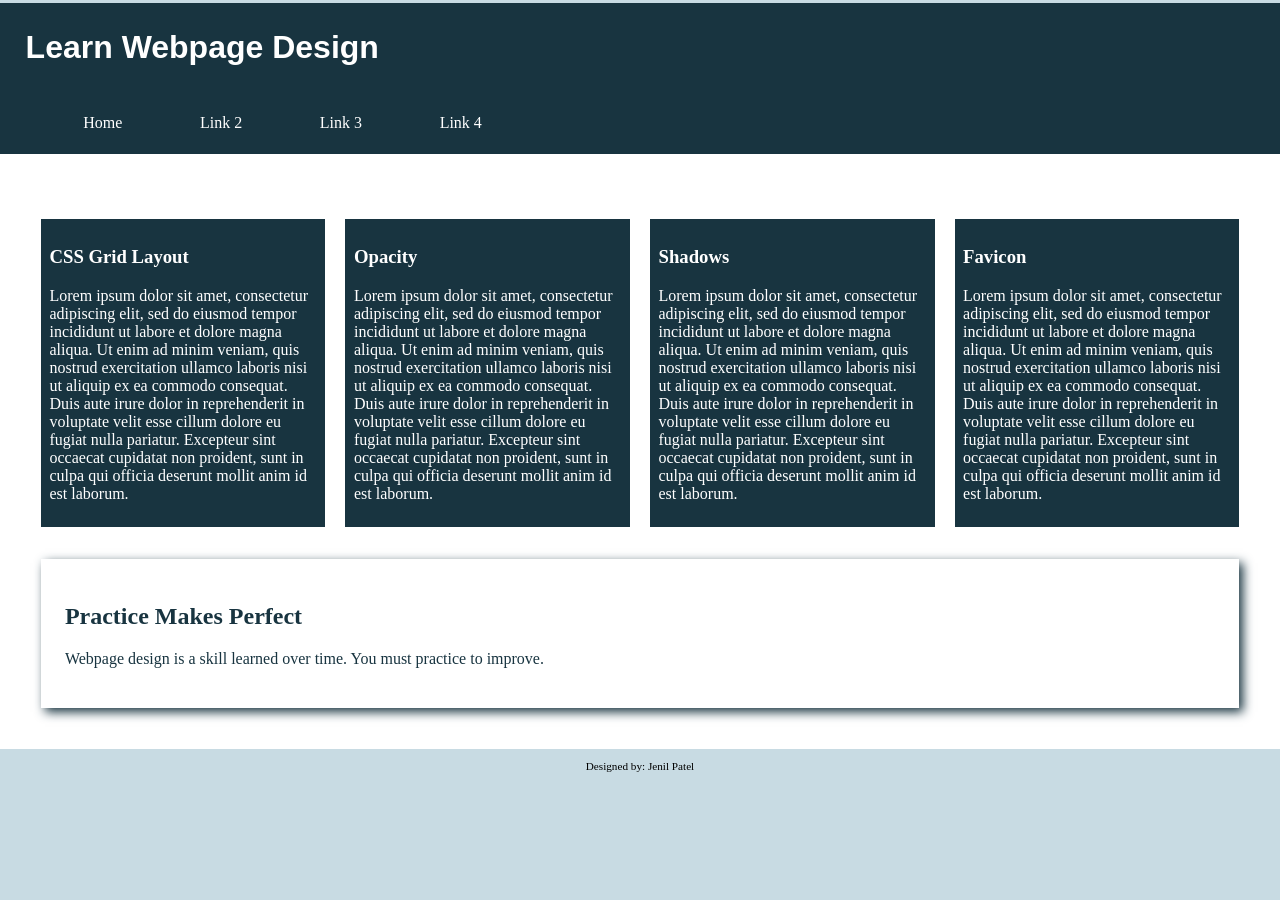
<file: index.html>
<!DOCTYPE html>
<!-- 
    Author: Jenil Patel
    Date: 11/18/2026
    File Name: index.html
 -->
<html lang="en">
<head>
	<title>Webpage Design</title>
	<meta charset="utf-8">
    <link rel="stylesheet" href="css/styles.css">
    <meta name="viewport" content="width=device-width, initial-scale=1.0">
    <link rel="icon" type="image/png" sizes="32x32" href="images/favicon-32.png">
    <link rel="apple-touch-icon" sizes="180x180" href="images/apple-touch-icon.png">
    <link rel="shortcut icon" sizes="192x192" href="images/android-chrome-192.png">
</head>
<body>

	<div id="container">

        <!-- Use the header area for the website name or logo -->
        <header>
            <h1>Learn Webpage Design</h1>
        </header>

        <!-- Use the nav area to add hyperlinks to other pages within the website -->
        <nav>
            <ul>
                <li><a href="#">Home</a></li>
                <li><a href="#">Link 2</a></li>
                <li><a href="#">Link 3</a></li>
                <li><a href="#">Link 4</a></li>
            </ul>
        </nav>

        <!-- Use the main area to add the main content of the webpage -->
        <main>

            <article class="grid">
                    <section>
                        <h3>CSS Grid Layout</h3>
                        <p>Lorem ipsum dolor sit amet, consectetur adipiscing elit, sed do eiusmod tempor incididunt ut labore et dolore magna aliqua. Ut enim ad minim veniam, quis nostrud exercitation ullamco laboris nisi ut aliquip ex ea commodo consequat. Duis aute irure dolor in reprehenderit in voluptate velit esse cillum dolore eu fugiat nulla pariatur. Excepteur sint occaecat cupidatat non proident, sunt in culpa qui officia deserunt mollit anim id est laborum.</p>
                    </section>

                    <section>
                        <h3>Opacity</h3>
                        <p>Lorem ipsum dolor sit amet, consectetur adipiscing elit, sed do eiusmod tempor incididunt ut labore et dolore magna aliqua. Ut enim ad minim veniam, quis nostrud exercitation ullamco laboris nisi ut aliquip ex ea commodo consequat. Duis aute irure dolor in reprehenderit in voluptate velit esse cillum dolore eu fugiat nulla pariatur. Excepteur sint occaecat cupidatat non proident, sunt in culpa qui officia deserunt mollit anim id est laborum.</p>
                    </section>

                    <section>
                        <h3>Shadows</h3>
                        <p>Lorem ipsum dolor sit amet, consectetur adipiscing elit, sed do eiusmod tempor incididunt ut labore et dolore magna aliqua. Ut enim ad minim veniam, quis nostrud exercitation ullamco laboris nisi ut aliquip ex ea commodo consequat. Duis aute irure dolor in reprehenderit in voluptate velit esse cillum dolore eu fugiat nulla pariatur. Excepteur sint occaecat cupidatat non proident, sunt in culpa qui officia deserunt mollit anim id est laborum.</p>
                    </section>

                    <section>
                        <h3>Favicon</h3>
                        <p>Lorem ipsum dolor sit amet, consectetur adipiscing elit, sed do eiusmod tempor incididunt ut labore et dolore magna aliqua. Ut enim ad minim veniam, quis nostrud exercitation ullamco laboris nisi ut aliquip ex ea commodo consequat. Duis aute irure dolor in reprehenderit in voluptate velit esse cillum dolore eu fugiat nulla pariatur. Excepteur sint occaecat cupidatat non proident, sunt in culpa qui officia deserunt mollit anim id est laborum.</p>
                    </section>

                    <aside>
                        <h2>Practice Makes Perfect</h2>
                        <p>Webpage design is a skill learned over time. You must practice to improve.</p>
                    </aside>

            </article>

        </main>

        <!-- Use the footer area to add webpage footer content -->
        <footer>
            <p>Designed by: Jenil Patel</p>
        </footer>

	</div>
	
</body>
</html>
</file>
<file: css/styles.css>
/*
Author: Jenil Patel
Date: 11/18/2026
File Name: styles.css
*/

/* CSS Reset */
body, header, nav, main, footer, h1, div, section, article, aside {
    margin: 0;
    padding: 0;
    border: 0;
}

/* Style rule for body */
body {
	background-color: #c8dbE3;
}

/* Style rules for mobile viewport */

/* Style rule for header */
header {
	font-family: Verdana, Arial, sans-serif;
	margin-top: 0.2em;
	background-color: #183440;
	color: #fff;
	padding: 2%;
}

/* Style rules for nav area */
nav {
	background-color: #183440;
	padding: 0.5%;
}

nav li {
	display: inline;
}

nav li a {
	color: #fff;
	padding: 1% 3%;
	text-decoration: none;
}

/* Style rules for main content  */
main {
	padding: 1em;
	background-color: #fff;
}

section {
    background-color: #183440;
    color: #fff;
    margin-top: 4%;
    padding: 3%;
}

article {
    margin-top: 1%;
    padding: 2%;
}

aside {
    background-color: rgba(24. 52, 64, 0.3);
    padding: 2%;
    margin-top: 1%;
    color: #183440;
    box-shadow: 4px 4px 10px #183440;
}

footer {
	font-size: .70em;
	text-align: center;
}

/* Media Query for Tablet Viewport */
@media screen and (min-width: 650px), print {
    
    .grid {
        display: grid;
        grid-template-columns: auto auto;
        grid-gap: 20px;
    }

    aside {
        grid-column: 1 / span 2;
    }
    
}

/* Media Query for Desktop Viewport */
@media screen and (min-width: 1024px), print {
        
    .grid {
        grid-template-columns: auto auto auto auto;
    }

    aside {
        grid-column: 1 / span 4;
    }
    
}
</file>
